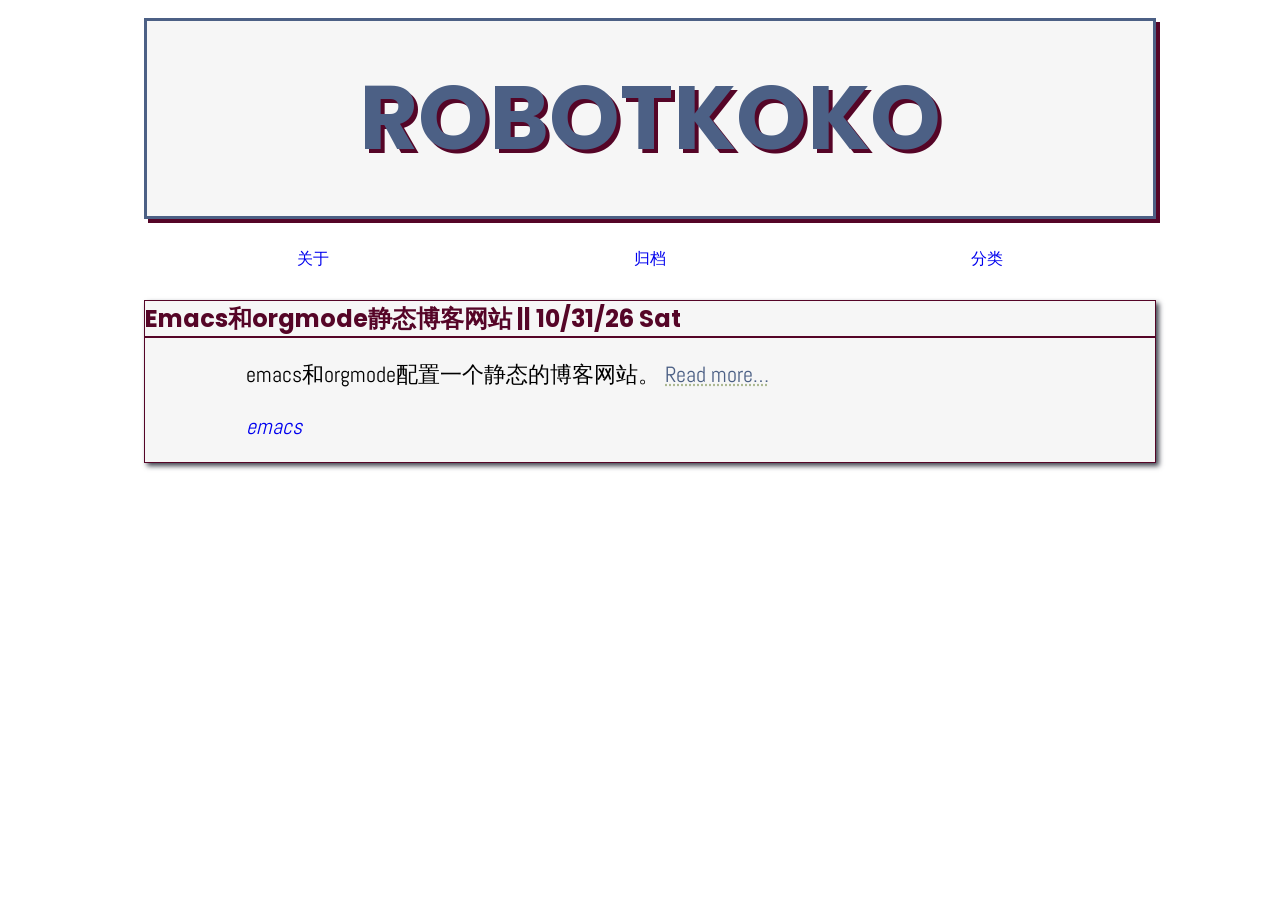
<file: index.html>
<!DOCTYPE html>
<html lang="en">
<head>
<!-- 2026-11-12 四 16:07 -->
<meta charset="utf-8" />
<meta name="viewport" content="width=device-width, initial-scale=1" />
<title>ROBOTKOKO博客</title>
<meta name="author" content="koko" />
<meta name="generator" content="Org Mode" />
<link rel="stylesheet" type="text/css" href="static/style.css" />
<script>
// @license magnet:?xt=urn:btih:1f739d935676111cfff4b4693e3816e664797050&amp;dn=gpl-3.0.txt GPL-v3-or-Later
     function CodeHighlightOn(elem, id)
     {
       var target = document.getElementById(id);
       if(null != target) {
         elem.classList.add("code-highlighted");
         target.classList.add("code-highlighted");
       }
     }
     function CodeHighlightOff(elem, id)
     {
       var target = document.getElementById(id);
       if(null != target) {
         elem.classList.remove("code-highlighted");
         target.classList.remove("code-highlighted");
       }
     }
// @license-end
</script>
</head>
<body>
<div id="content" class="content">
<div id="mip-top">
    <div id="mip-header">
        <a href="../index.html"><h1>ROBOTKOKO</h1></a></div>
    <div id="topnav">
        <div id="nav-about"><a href="../about.html">关于</a></div>
        <div id="nav-archive"><a href="../archives.html">归档</a></div>
        <div id="nav-category"><a href="../categories.html">分类</a></div>
    </div>
</div>
<div id="outline-container-orgf834320" class="outline-2">
<h2 id="orgf834320"><a href="./posts/emacs-orgmode-blog.html">Emacs和orgmode静态博客网站</a> || 10/31/26 Sat</h2>
<div class="outline-text-2" id="text-orgf834320">
<p>
emacs和orgmode配置一个静态的博客网站。
<a href="./posts/emacs-orgmode-blog.html">Read more&#x2026;</a>
</p>

<p>
<i><a href="./tags/emacs.html">emacs</a></i>
</p>
</div>
</div>
</div>
</body>
</html>
</file>
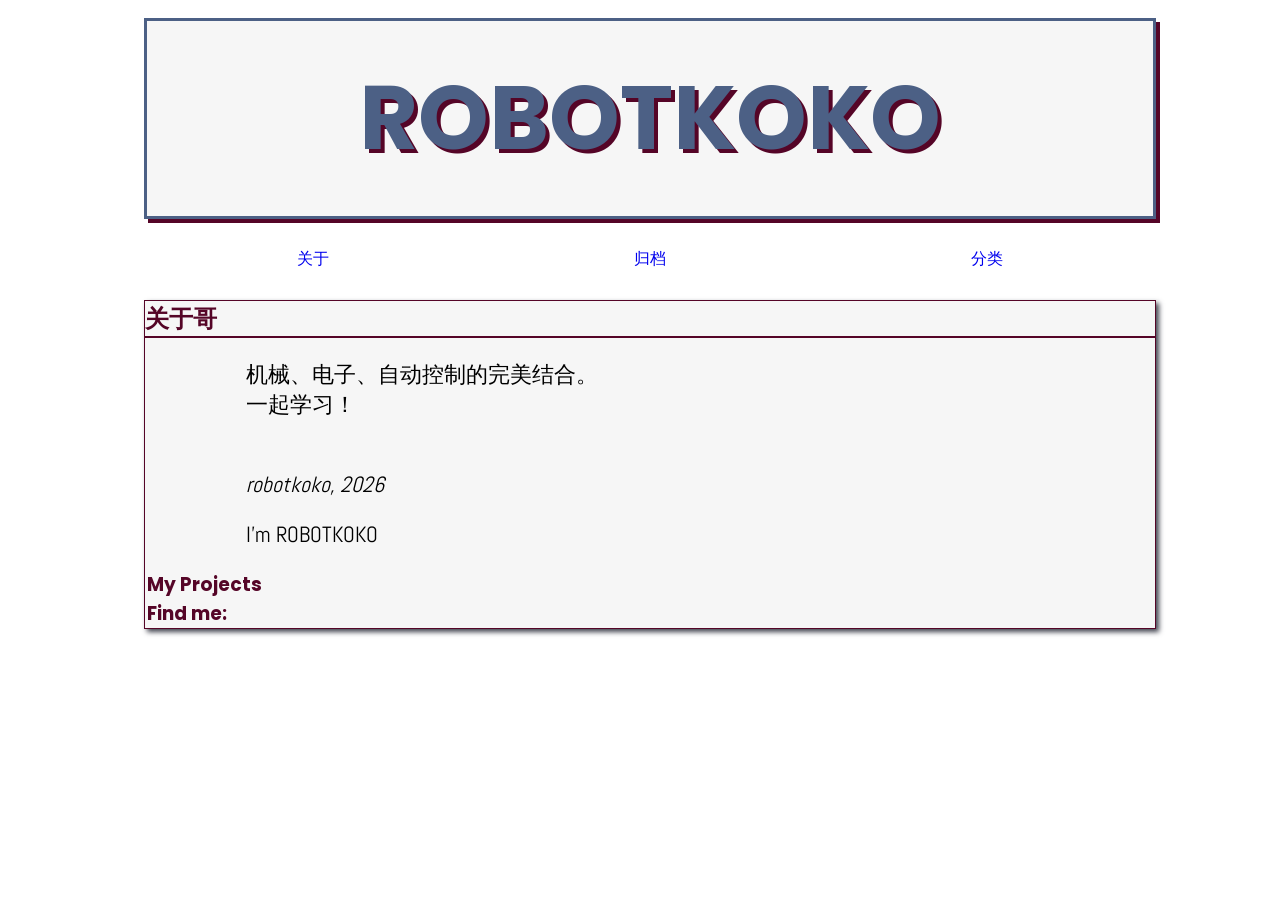
<file: about.html>
<!DOCTYPE html>
<html lang="en">
<head>
<!-- 2026-11-12 四 16:07 -->
<meta charset="utf-8" />
<meta name="viewport" content="width=device-width, initial-scale=1" />
<title>关于 | ROBOTKOKO</title>
<meta name="author" content="koko" />
<meta name="generator" content="Org Mode" />
<link rel="stylesheet" type="text/css" href="static/style.css" />
<script>
// @license magnet:?xt=urn:btih:1f739d935676111cfff4b4693e3816e664797050&amp;dn=gpl-3.0.txt GPL-v3-or-Later
     function CodeHighlightOn(elem, id)
     {
       var target = document.getElementById(id);
       if(null != target) {
         elem.classList.add("code-highlighted");
         target.classList.add("code-highlighted");
       }
     }
     function CodeHighlightOff(elem, id)
     {
       var target = document.getElementById(id);
       if(null != target) {
         elem.classList.remove("code-highlighted");
         target.classList.remove("code-highlighted");
       }
     }
// @license-end
</script>
</head>
<body>
<div id="content" class="content">
<div id="mip-top">
    <div id="mip-header">
        <a href="../index.html"><h1>ROBOTKOKO</h1></a></div>
    <div id="topnav">
        <div id="nav-about"><a href="../about.html">关于</a></div>
        <div id="nav-archive"><a href="../archives.html">归档</a></div>
        <div id="nav-category"><a href="../categories.html">分类</a></div>
    </div>
</div>
<div id="outline-container-org18881a4" class="outline-2">
<h2 id="org18881a4">关于哥</h2>
<div class="outline-text-2" id="text-org18881a4">
<p class="verse">
机械、电子、自动控制的完美结合。<br>
一起学习！<br>
<br>
</p>
<p>
<i>robotkoko, 2026</i>
</p>

<p>
I'm ROBOTKOKO
</p>
</div>
<div id="outline-container-org9461497" class="outline-3">
<h3 id="org9461497">My Projects</h3>
</div>



<div id="outline-container-org7d90a8e" class="outline-3">
<h3 id="org7d90a8e">Find me:</h3>
</div>
</div>
</div>
</body>
</html>
</file>
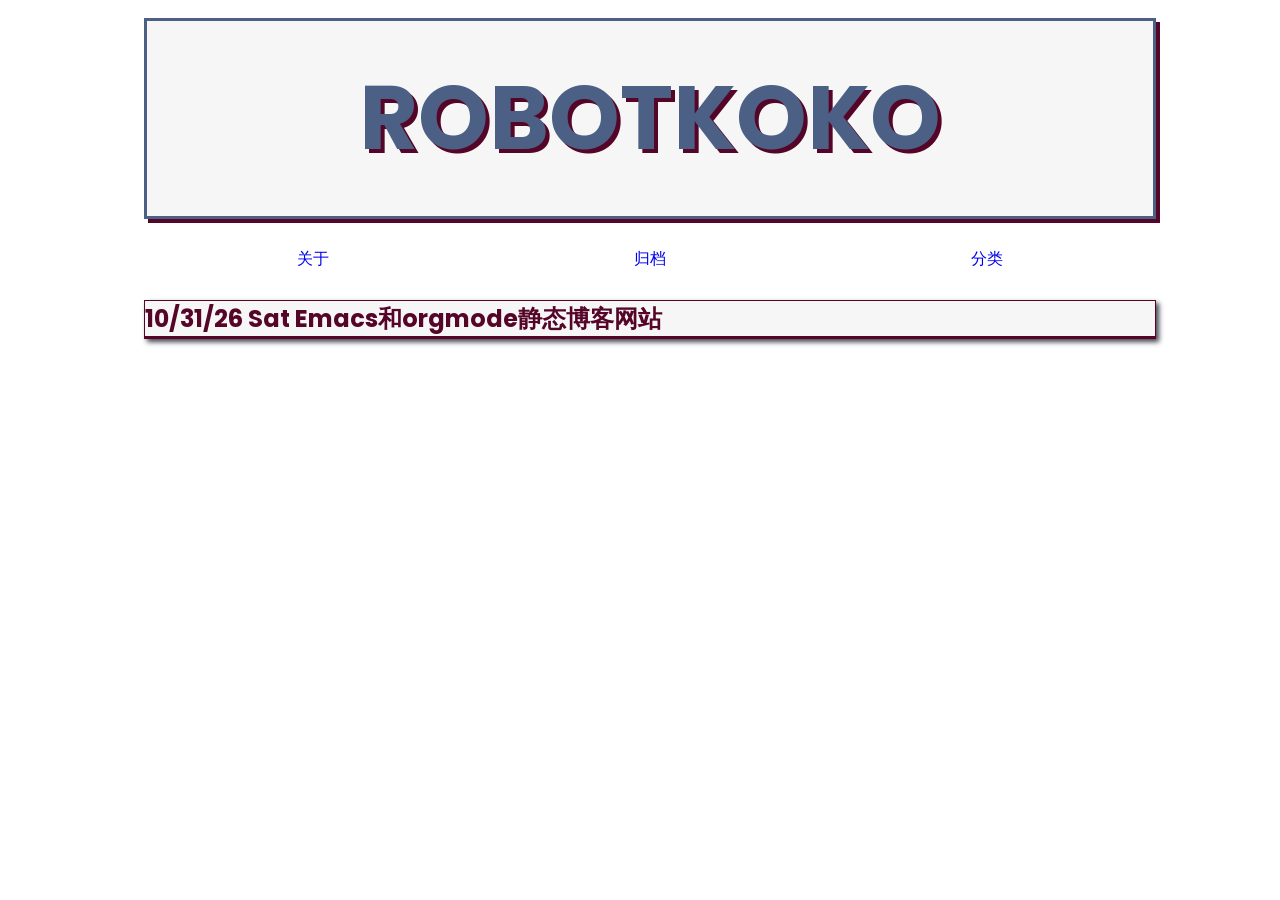
<file: archives.html>
<!DOCTYPE html>
<html lang="en">
<head>
<!-- 2026-11-12 四 16:07 -->
<meta charset="utf-8" />
<meta name="viewport" content="width=device-width, initial-scale=1" />
<title>归档 | ROBOTKOKO</title>
<meta name="author" content="koko" />
<meta name="generator" content="Org Mode" />
<link rel="stylesheet" type="text/css" href="static/style.css" />
<script>
// @license magnet:?xt=urn:btih:1f739d935676111cfff4b4693e3816e664797050&amp;dn=gpl-3.0.txt GPL-v3-or-Later
     function CodeHighlightOn(elem, id)
     {
       var target = document.getElementById(id);
       if(null != target) {
         elem.classList.add("code-highlighted");
         target.classList.add("code-highlighted");
       }
     }
     function CodeHighlightOff(elem, id)
     {
       var target = document.getElementById(id);
       if(null != target) {
         elem.classList.remove("code-highlighted");
         target.classList.remove("code-highlighted");
       }
     }
// @license-end
</script>
</head>
<body>
<div id="content" class="content">
<div id="mip-top">
    <div id="mip-header">
        <a href="../index.html"><h1>ROBOTKOKO</h1></a></div>
    <div id="topnav">
        <div id="nav-about"><a href="../about.html">关于</a></div>
        <div id="nav-archive"><a href="../archives.html">归档</a></div>
        <div id="nav-category"><a href="../categories.html">分类</a></div>
    </div>
</div>
<div id="outline-container-orgb828816" class="outline-2">
<h2 id="orgb828816">10/31/26 Sat <a href="../posts/emacs-orgmode-blog.html">Emacs和orgmode静态博客网站</a></h2>
</div>
</div>
</body>
</html>
</file>
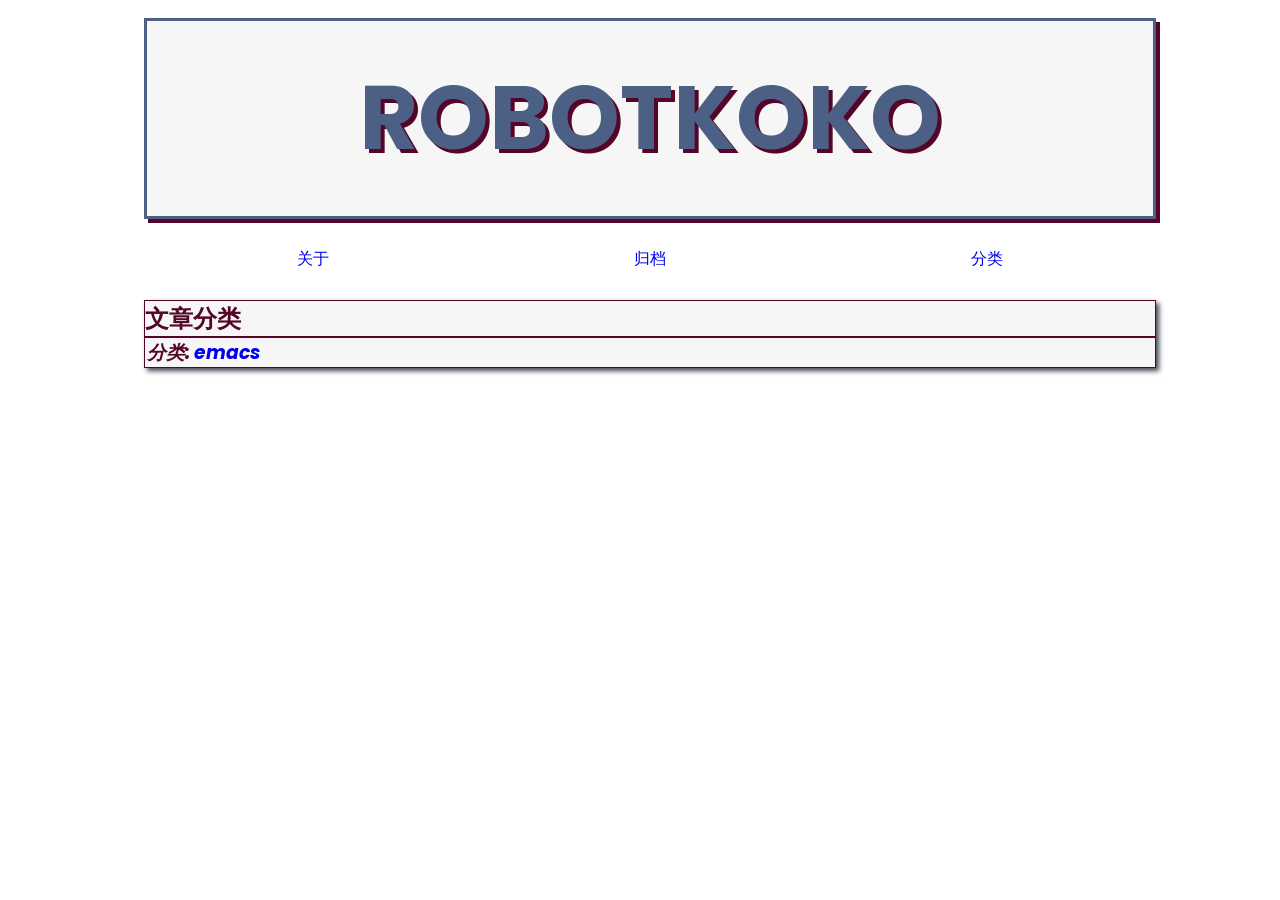
<file: categories.html>
<!DOCTYPE html>
<html lang="en">
<head>
<!-- 2026-11-12 四 16:07 -->
<meta charset="utf-8" />
<meta name="viewport" content="width=device-width, initial-scale=1" />
<title>文章分类 | ROBOTKOKO</title>
<meta name="author" content="koko" />
<meta name="generator" content="Org Mode" />
<link rel="stylesheet" type="text/css" href="static/style.css" />
<script>
// @license magnet:?xt=urn:btih:1f739d935676111cfff4b4693e3816e664797050&amp;dn=gpl-3.0.txt GPL-v3-or-Later
     function CodeHighlightOn(elem, id)
     {
       var target = document.getElementById(id);
       if(null != target) {
         elem.classList.add("code-highlighted");
         target.classList.add("code-highlighted");
       }
     }
     function CodeHighlightOff(elem, id)
     {
       var target = document.getElementById(id);
       if(null != target) {
         elem.classList.remove("code-highlighted");
         target.classList.remove("code-highlighted");
       }
     }
// @license-end
</script>
</head>
<body>
<div id="content" class="content">
<div id="mip-top">
    <div id="mip-header">
        <a href="../index.html"><h1>ROBOTKOKO</h1></a></div>
    <div id="topnav">
        <div id="nav-about"><a href="../about.html">关于</a></div>
        <div id="nav-archive"><a href="../archives.html">归档</a></div>
        <div id="nav-category"><a href="../categories.html">分类</a></div>
    </div>
</div>
<div id="outline-container-org8e9a09a" class="outline-2">
<h2 id="org8e9a09a">文章分类</h2>
<div class="outline-text-2" id="text-org8e9a09a">
</div>
<div id="outline-container-orgac8c2df" class="outline-3">
<h3 id="orgac8c2df"><i>分类: <a href="../tags/emacs.html">emacs</a></i></h3>
</div>
</div>
</div>
</body>
</html>
</file>
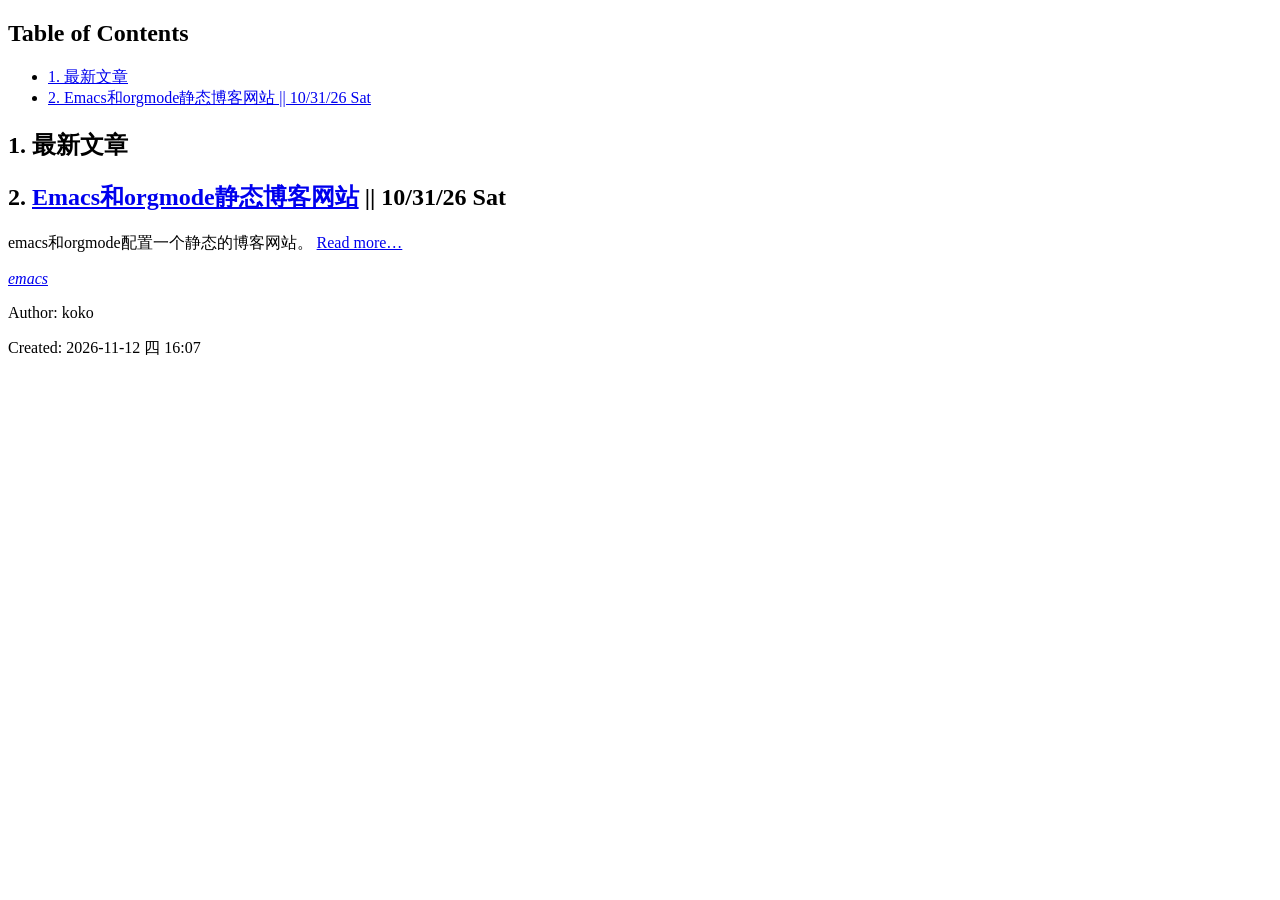
<file: sitemap.html>
<?xml version="1.0" encoding="utf-8"?>
<!DOCTYPE html PUBLIC "-//W3C//DTD XHTML 1.0 Strict//EN"
"http://www.w3.org/TR/xhtml1/DTD/xhtml1-strict.dtd">
<html xmlns="http://www.w3.org/1999/xhtml" lang="en" xml:lang="en">
<head>
<!-- 2026-11-12 四 16:07 -->
<meta http-equiv="Content-Type" content="text/html;charset=utf-8" />
<meta name="viewport" content="width=device-width, initial-scale=1" />
<title>&lrm;</title>
<meta name="author" content="koko" />
<meta name="generator" content="Org Mode" />
</head>
<body>
<div id="content" class="content">
<div id="table-of-contents" role="doc-toc">
<h2>Table of Contents</h2>
<div id="text-table-of-contents" role="doc-toc">
<ul>
<li><a href="#org6ef3fab">1. 最新文章</a></li>
<li><a href="#org69b7c6c">2. Emacs和orgmode静态博客网站 || 10/31/26 Sat</a></li>
</ul>
</div>
</div>
<div id="outline-container-org6ef3fab" class="outline-2">
<h2 id="org6ef3fab"><span class="section-number-2">1.</span> 最新文章</h2>
</div>
<div id="outline-container-org69b7c6c" class="outline-2">
<h2 id="org69b7c6c"><span class="section-number-2">2.</span> <a href="./posts/emacs-orgmode-blog.html">Emacs和orgmode静态博客网站</a> || 10/31/26 Sat</h2>
<div class="outline-text-2" id="text-2">
<p>
emacs和orgmode配置一个静态的博客网站。
<a href="./posts/emacs-orgmode-blog.html">Read more&#x2026;</a>
</p>

<p>
<i><a href="./tags/emacs.html">emacs</a></i>
</p>
</div>
</div>
</div>
<div id="postamble" class="status">
<p class="author">Author: koko</p>
<p class="date">Created: 2026-11-12 四 16:07</p>
</div>
</body>
</html>
</file>
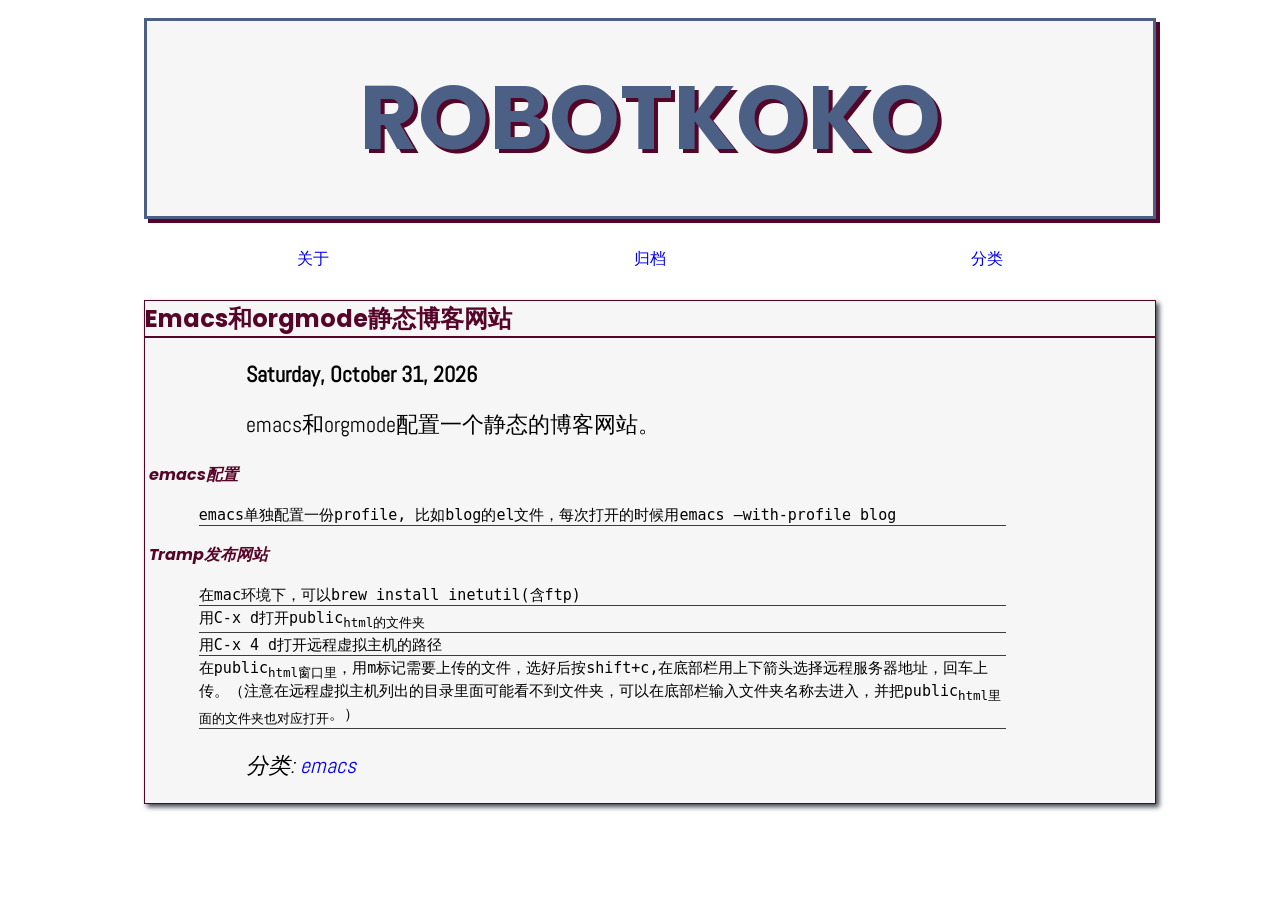
<file: posts/emacs-orgmode-blog.html>
<!DOCTYPE html>
<html lang="zh-CN">
<head>
<!-- 2026-11-12 四 16:07 -->
<meta charset="utf-8" />
<meta name="viewport" content="width=device-width, initial-scale=1" />
<title>Emacs和orgmode静态博客网站 | ROBOTKOKO</title>
<meta name="author" content="koko" />
<meta name="description" content="
用emacs和orgmode配置写博客网站，专注于内容本身而不是网站" />
<meta name="keywords" content=" emacs,orgmode,emacs orgmode,orgmode blog,emacs博客,orgmode博客" />
<meta name="generator" content="Org Mode" />
<link rel="stylesheet" type="text/css" href="../static/style.css">
<script>
// @license magnet:?xt=urn:btih:1f739d935676111cfff4b4693e3816e664797050&amp;dn=gpl-3.0.txt GPL-v3-or-Later
     function CodeHighlightOn(elem, id)
     {
       var target = document.getElementById(id);
       if(null != target) {
         elem.classList.add("code-highlighted");
         target.classList.add("code-highlighted");
       }
     }
     function CodeHighlightOff(elem, id)
     {
       var target = document.getElementById(id);
       if(null != target) {
         elem.classList.remove("code-highlighted");
         target.classList.remove("code-highlighted");
       }
     }
// @license-end
</script>
</head>
<body>
<div id="content" class="content">
<div id="mip-top">
    <div id="mip-header">
        <a href="../index.html"><h1>ROBOTKOKO</h1></a></div>
    <div id="topnav">
        <div id="nav-about"><a href="../about.html">关于</a></div>
        <div id="nav-archive"><a href="../archives.html">归档</a></div>
        <div id="nav-category"><a href="../categories.html">分类</a></div>
    </div>
</div>
<div id="outline-container-orgb939dc0" class="outline-2">
<h2 id="orgb939dc0">Emacs和orgmode静态博客网站</h2>
<div class="outline-text-2" id="text-orgb939dc0">
<p>
<b><b>Saturday, October 31, 2026</b></b>
</p>

<p>
emacs和orgmode配置一个静态的博客网站。
</p>
</div>
<div id="outline-container-orgb0f1cbc" class="outline-4">
<h4 id="orgb0f1cbc">emacs配置</h4>
<div class="outline-text-4" id="text-orgb0f1cbc">
<ul class="org-ul">
<li>emacs单独配置一份profile, 比如blog的el文件，每次打开的时候用emacs &#x2013;with-profile blog</li>
</ul>
</div>
</div>
<div id="outline-container-orge6f0f03" class="outline-4">
<h4 id="orge6f0f03">Tramp发布网站</h4>
<div class="outline-text-4" id="text-orge6f0f03">
<ul class="org-ul">
<li>在mac环境下，可以brew install inetutil(含ftp)</li>
<li>用C-x d打开public<sub>html的文件夹</sub></li>
<li>用C-x 4 d打开远程虚拟主机的路径</li>
<li>在public<sub>html窗口里</sub>，用m标记需要上传的文件，选好后按shift+c,在底部栏用上下箭头选择远程服务器地址，回车上传。（注意在远程虚拟主机列出的目录里面可能看不到文件夹，可以在底部栏输入文件夹名称去进入，并把public<sub>html里面的文件夹也对应打开</sub>。）</li>
</ul>


<p>
<i>分类: <a href="../tags/emacs.html">emacs</a></i>
</p>
</div>
</div>
</div>
</div>
</body>
</html>
</file>
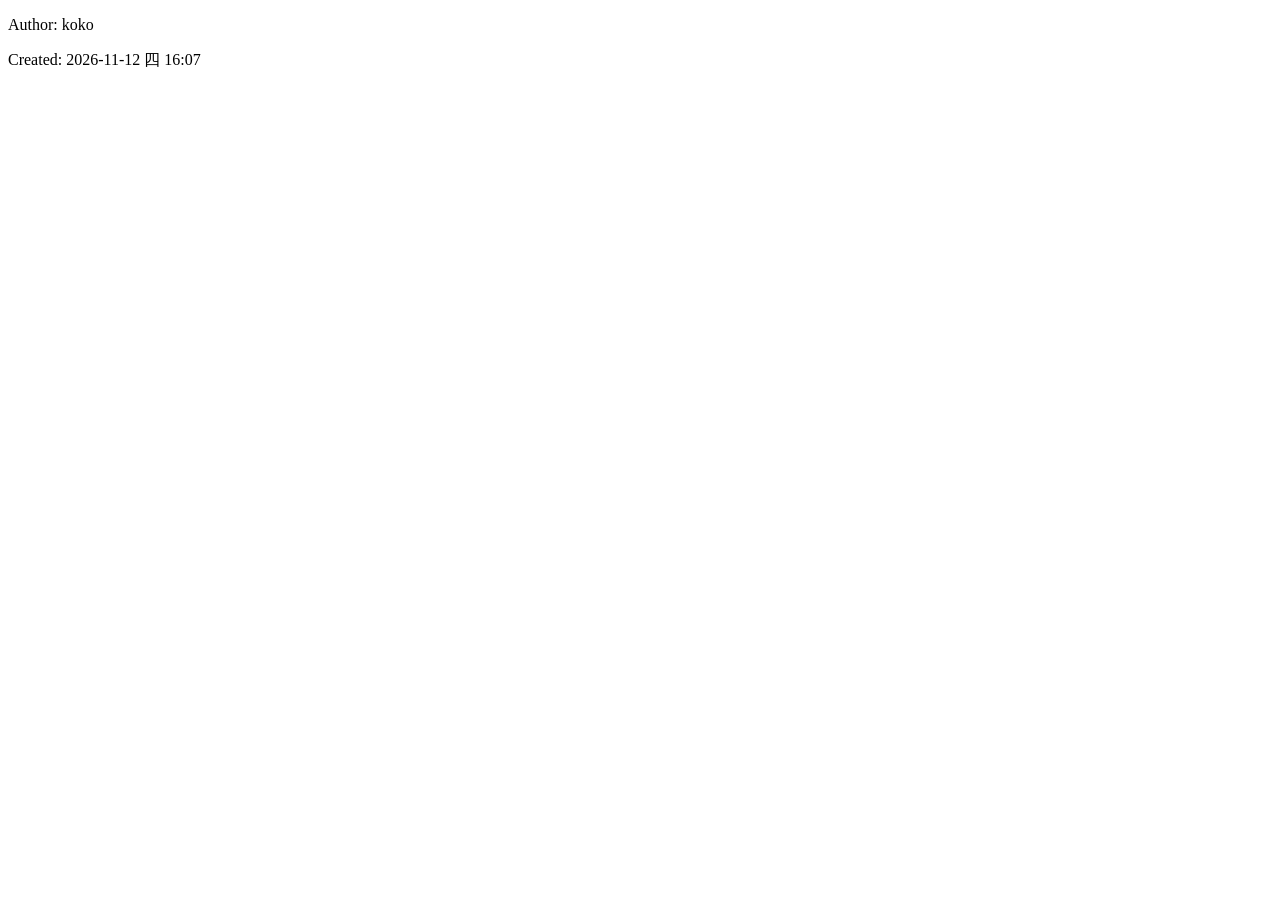
<file: posts/rss.html>
<?xml version="1.0" encoding="utf-8"?>
<!DOCTYPE html PUBLIC "-//W3C//DTD XHTML 1.0 Strict//EN"
"http://www.w3.org/TR/xhtml1/DTD/xhtml1-strict.dtd">
<html xmlns="http://www.w3.org/1999/xhtml" lang="en" xml:lang="en">
<head>
<!-- 2026-11-12 四 16:07 -->
<meta http-equiv="Content-Type" content="text/html;charset=utf-8" />
<meta name="viewport" content="width=device-width, initial-scale=1" />
<title>&lrm;</title>
<meta name="author" content="koko" />
<meta name="generator" content="Org Mode" />
</head>
<body>
<div id="content" class="content">
</div>
<div id="postamble" class="status">
<p class="author">Author: koko</p>
<p class="date">Created: 2026-11-12 四 16:07</p>
</div>
</body>
</html>
</file>
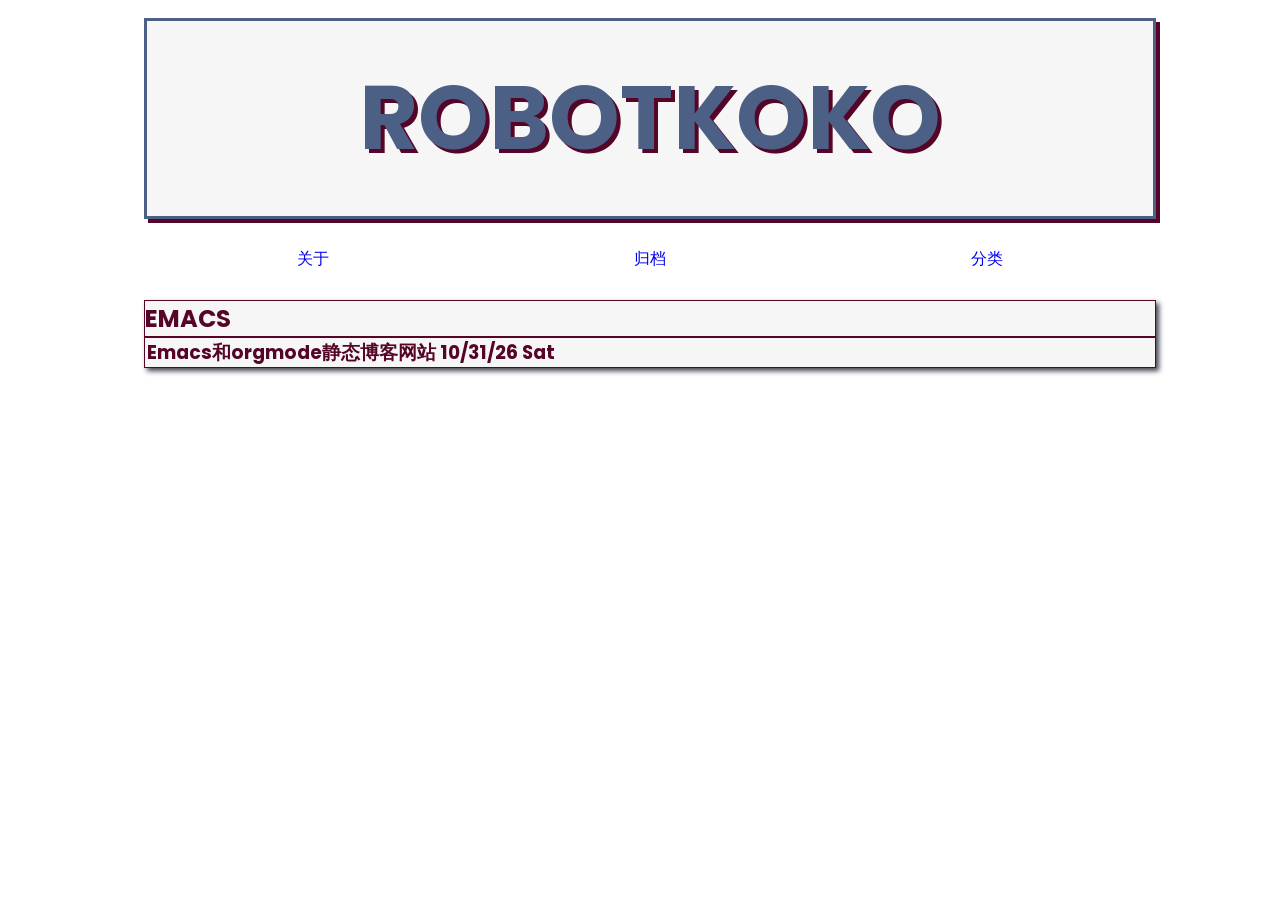
<file: tags/emacs.html>
<!DOCTYPE html>
<html lang="zh-CN">
<head>
<!-- 2026-11-12 四 16:07 -->
<meta charset="utf-8" />
<meta name="viewport" content="width=device-width, initial-scale=1" />
<title>EMACS | ROBOTKOKO</title>
<meta name="author" content="koko" />
<meta name="description" content="
关于emacs的使用，技巧，配置等相关内容。" />
<meta name="keywords" content=" emacs,emacs ide,emacs orgmode" />
<meta name="generator" content="Org Mode" />
<link rel="stylesheet" type="text/css" href="../static/style.css">
<script>
// @license magnet:?xt=urn:btih:1f739d935676111cfff4b4693e3816e664797050&amp;dn=gpl-3.0.txt GPL-v3-or-Later
     function CodeHighlightOn(elem, id)
     {
       var target = document.getElementById(id);
       if(null != target) {
         elem.classList.add("code-highlighted");
         target.classList.add("code-highlighted");
       }
     }
     function CodeHighlightOff(elem, id)
     {
       var target = document.getElementById(id);
       if(null != target) {
         elem.classList.remove("code-highlighted");
         target.classList.remove("code-highlighted");
       }
     }
// @license-end
</script>
</head>
<body>
<div id="content" class="content">
<div id="mip-top">
    <div id="mip-header">
        <a href="../index.html"><h1>ROBOTKOKO</h1></a></div>
    <div id="topnav">
        <div id="nav-about"><a href="../about.html">关于</a></div>
        <div id="nav-archive"><a href="../archives.html">归档</a></div>
        <div id="nav-category"><a href="../categories.html">分类</a></div>
    </div>
</div>
<div id="outline-container-org1f583d1" class="outline-2">
<h2 id="org1f583d1">EMACS</h2>
<div class="outline-text-2" id="text-org1f583d1">
</div>
<div id="outline-container-org751811e" class="outline-3">
<h3 id="org751811e"><a href="../posts/emacs-orgmode-blog.html">Emacs和orgmode静态博客网站</a> 10/31/26 Sat</h3>
</div>
</div>
</div>
</body>
</html>
</file>
<file: static/style.css>
@import url(https://fonts.googleapis.com/css2?family=Poppins:wght@100;200;300;400;500;600;700;800;900&display=swap);

@import url(https://fonts.googleapis.com/css2?family=Abel&display=swap);

body {


}
h2, h3, h4, h5, h6 {
    font-family: Poppins;
  color: #550527;
  margin-bottom: 0;
  margin-top: 0;
}
h2 {
    border-bottom: 2px solid #550527;
}
h2 > a:hover {
    border: none;
}
h2 > a, h3 > a, h4 > a, h5 > a, h6 > a {
    color: #550527;
}
h2 > a:visited, h3 > a:visited, h4 > a:visited, h5 > a:visited, h6 > a:visited {
    color: #550527;
}
h3 {
    padding-left: 2px;
}

h4, h5, h6 {
    font-style: italic;
    padding-left: 4px;
}

#content {
  margin-left: 10%;
  width: 80%;
  min-width: 900px;
  padding-right: 10px; 
  padding-left: 10px;
  padding-top: 10px;
  padding-bottom: 10px;
}
blockquote {
    padding-left: 0;
    border-left: 2px solid #8B786D;
    border-bottom: 1px solid #8b786D;
    font-style: italic;
    font-family: Abel;
    font-size: 20px;
    margin-left: 10%;
    background-color: rgba(245, 245, 245, 0.6);
}

div.outline-2 {
    background-color: rgba(245, 245, 245, 0.9);
    border-style: solid;
    border-color: #550527;
    border-width: 1px;
    margin-top: 30px;
    box-shadow: 3px 3px 5px #40434E;
}

p {
    font-family: Abel;
    margin-left: 10%;
    margin-right: 10%;
    font-size: 22px;
}
a > h1 {
  font-family: Poppins;
  text-align: center;
  font-size: 90px;
  color: #4C6085;
  margin: 30px;
  text-shadow: 4px 4px #550527;
}
a:visited > h1 {
    color: #4C6085;
}
a > h1:hover {
  text-shadow: none;
  transform: translate(2px, 2px);
}
a {
    text-decoration: none;
}
p > a {
    text-decoration: underline;
    text-decoration-style: dotted;
    text-decoration-color: #adb993;
    color: #4C6085;
}
p > a:visited {
    color: #4C6085;
}
a:hover {
    font-weight: normal;
    text-decoration: none;
    text-shadow: none;
}

#mip-top {
  position: relative;
  margin: 0;
  padding: 0;
  width: 100%;
}
#mip-header {
  background-color: rgba(245, 245, 245, 0.9);
  padding-bottom: 0;
  margin-bottom: 30px;
  border: 3px solid #4C6085;
  box-shadow: 4px 4px #550527;
}
.org-ul {
  list-style-type: none;
  font-family: Abel;
  font-size: 16px;
  margin-left: 3px;
  padding-left: 5%;
  width: 80%;
}
.org-ul > li {
  border-bottom-style: solid;
  border-bottom-color: #3d3d3d;
  border-bottom-width: 0.5px;
  padding-top: 3px;
  font-family: monospace;
  font-size: 15px;
}
.org-ul > li > a, .org-ul > li > a:visited {
    text-decoration: underline;
    text-decoration-style: dashed;
    text-decoration-color: #ADB993;
    color: #4C6085;
}
#topnav {
  display: grid;
  grid-template-columns: 1fr 1fr 1fr;
  text-align: center;
  align-content: center;
  justify-content: center;
}
#navlink-1 > a, #navlink-2 > a, #navlink-3 > a, #navlink-1 > a:visited, #navlink-2 > a:visited, #navlink-3 > a:visited {
  font-family: Abel;
  letter-spacing: 0.3em;
  color: #4C6085;
  font-size: 20px;
  text-decoration: none;
}
#navlink-1,
#navlink-2,
#navlink-3 {
    border: 3px solid #4c6085;
    background-color: rgba(245, 245, 245, 0.8);
    margin: 5px;
    box-shadow: 2px 2px #550527;
}
th {
    text-weight: normal;
    text-align: left;
}
td, th {
    padding: 1px;
    font-weight: normal;
    font-family: Abel;
    border-color: #550527;
    border-width: 1px;
    border-style: solid;
    font-size: 16px;
}
table {
    border-collapse: collapse;
    margin: 10px;
    background-color: #AE847E;
    box-shadow: 3px 3px 3px #ADB993;
}
code {
    border-style: dashed;
    border-width: 0.5px;
    border-radius: 2px;
    letter-spacing: 0.1em;
    background-color: rgba(173, 185, 147, 0.7);
    font-size: 15px;
}
pre.example {
    border-style: dashed;
    border-width: 1px;
    border-radius: 7px;
    letter-spacing: 0.15em;
    border-color: #550527;
    background-color: rgba(173, 185, 147, 0.2);
    padding-left: 5px;
    padding-top: 3px;
    white-space: pre-wrap;
    margin-left: 3px;
    margin-right: 3px;
    font-size: 16px;
}

dl.org-dl {
    border-left-style: dashed;
    border-left-width: 0.5px;
    padding-left: 3px;
    margin-left: 3px;
    font-size: 15px;
}
.org-dl > dt {
    font-weight: bolder;
    text-decoration: underline;
    font-family: monospace;
}
.org-dl > dd {
    font-style: italic;
    font-style: monospace;
    font-size: 15px;
}

div.footpara {
    margin: 0;
    padding: 0;
    display: table-cell;
}

p.footpara {
    margin: 2px;
    padding: 0;
    font-size: 15px;
}
div.footdef {
    margin-top: 5px;
    border-top-style: dashed;
    border-top-width: 0.5px;
    background-color: rgba(173, 185, 147, 0.9);
    display: table;
}
div.footdef > sup {
    display: table-cell;
    font-size: 13px;
}
/* 基础防溢出 */
html, body {
  max-width: 100%;
  overflow-x: hidden;
}

img {
  max-width: 100%;
  height: auto;
}

table {
  display: block;
  overflow-x: auto;
  max-width: 100%;
}

/* 小屏适配 */
@media (max-width: 768px) {
  #content {
    margin-left: 0;
    width: 100%;
    min-width: 0;
    box-sizing: border-box;
    padding-left: 1em;
    padding-right: 1em;
  }

  a > h1 {
    font-size: 42px;
    margin: 15px;
  }

  p {
    margin-left: 0;
    margin-right: 0;
    font-size: 18px;
  }

  blockquote {
    margin-left: 0;
    font-size: 17px;
  }

  #topnav {
    grid-template-columns: 1fr;
  }

  div.outline-2 {
    margin-top: 15px;
  }

  .org-ul {
    width: 100%;
    padding-left: 1em;
  }
}
</file>
